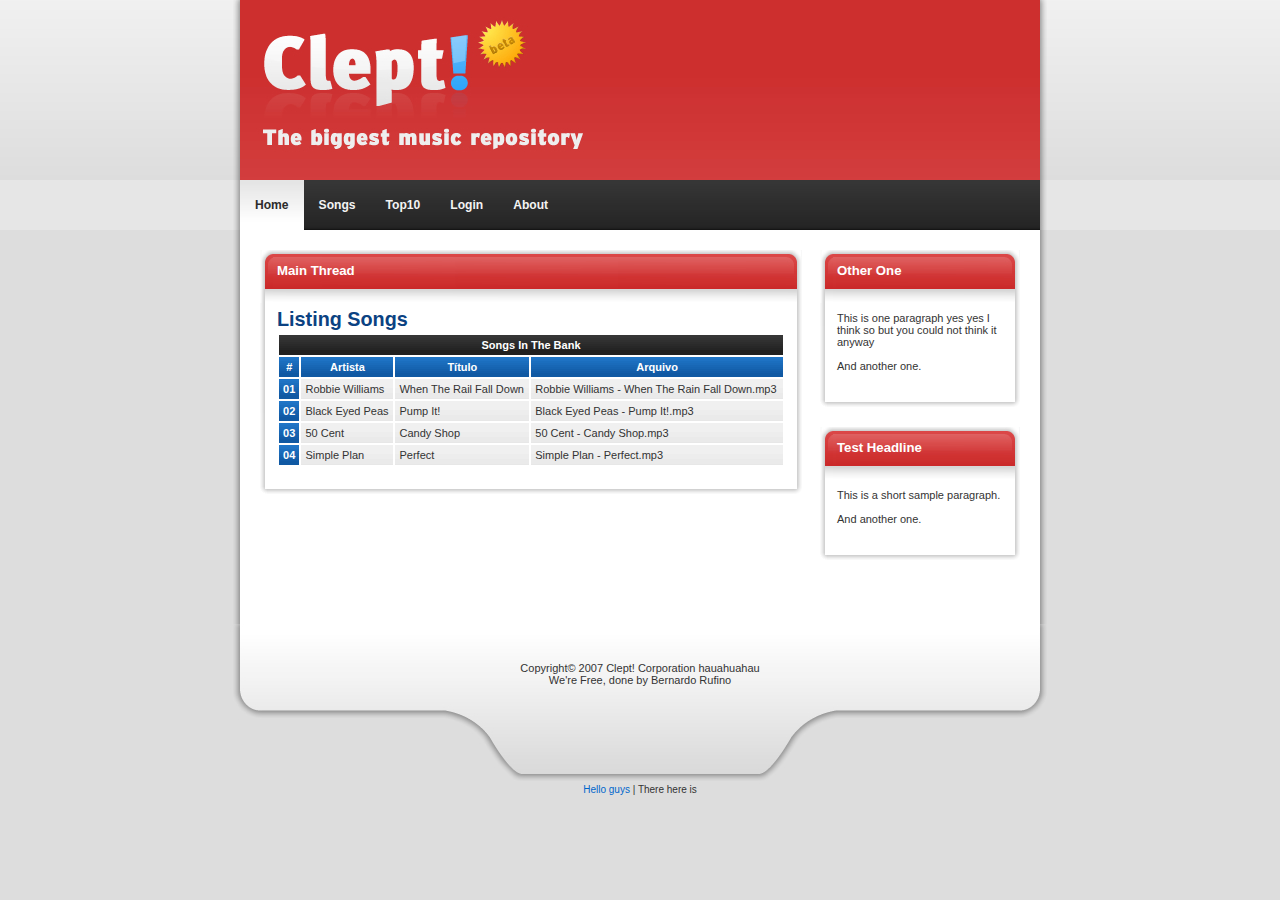
<file: clept/index.htm>
<!DOCTYPE html PUBLIC "-//W3C//DTD XHTML 1.1//EN" "http://www.w3.org/TR/xhtml11/DTD/xhtml11.dtd">
<html xmlns="http://www.w3.org/1999/xhtml">
<head>
<meta http-equiv="Content-Type" content="text/html; charset=iso-8859-1" />
<title>Clept!</title>
<link rel="shortcut icon" href="images/favicon.ico" />
<!--[if IE]><style type="text/css">body{behavior:url(stylesheets/hover.htc);}</style><![endif]-->
<link href="stylesheets/basics.css" rel="stylesheet" type="text/css" />
<link href="stylesheets/main.css" rel="stylesheet" type="text/css" media="screen" />
<!--[if IE]><link href="stylesheets/ie-hacks.css" rel="stylesheet" type="text/css" /><![endif]-->
<script src="http://bermonruf.awardspace.com/framework/1.0.1" type="text/javascript"></script>
<script src="javascripts/events.js" type="text/javascript"></script>
</head>
<body>
<div id="all"><div id="page">

<div id="top">
	<div id="header">
		<h1>Clept!</h1>
		<h2>The biggest music repository</h2>
	</div>
	<div id="join">
	</div>
</div>
<div id="menu">
	<ul id="menu-list">
		<li class="active"><a href="#">Home</a></li>
		<li><a href="#">Songs</a></li>
		<li><a href="#">Top10</a></li>
		<li><a href="#">Login</a></li>
		<li><a href="#">About</a></li>
	</ul>
	<form action="search" style="display:none;">
		<input type="text" name="query" id="query" />
		<button type="submit">Find</button>
	</form>
</div>
<div id="content">

<div id="work">

<div class="box">
	<div class="head">
		<h3>Main Thread</h3>
	</div>
	<div class="body">
		<h4>Listing Songs</h4>
		<table summary="All the songs in the bank" class="songs" cellspacing="2px">
			<caption>Songs In The Bank</caption>
			<thead>
				<tr>
					<th>#</th>
					<th>Artista</th>
					<th>T&iacute;tulo</th>
					<th>Arquivo</th>
				</tr>
			</thead>
			<tbody>
				<tr>
					<th>01</th>
					<td>Robbie Williams</td>
					<td>When The Rail Fall Down</td>
					<td>Robbie Williams - When The Rain Fall Down.mp3</td>
				</tr>
				<tr>
					<th>02</th>
					<td>Black Eyed Peas</td>
					<td>Pump It!</td>
					<td>Black Eyed Peas - Pump It!.mp3</td>
				</tr>
				<tr>
					<th>03</th>
					<td>50 Cent</td>
					<td>Candy Shop</td>
					<td>50 Cent - Candy Shop.mp3</td>
				</tr>
				<tr>
					<th>04</th>
					<td>Simple Plan</td>
					<td>Perfect</td>
					<td>Simple Plan - Perfect.mp3</td>
				</tr>
			</tbody>
		</table>
	</div>
</div>

</div><!--div#work-->
<div id="sidebar">

<div class="box">
	<div class="head">
		<h3>Other One</h3>
	</div>
	<div class="body">
		<p>This is one paragraph yes yes I think so but you could not think it anyway</p>
		<p>And another one.</p>
	</div>
</div>

<div class="box">
	<div class="head">
		<h3>Test Headline</h3>
	</div>
	<div class="body">
		<p>This is a short sample paragraph.</p>
		<p>And another one.</p>
	</div>
</div>

</div><!--div#side-->

<p class="foot">&nbsp;</p>

</div><!--div#content-->
<div id="footer">
    <p>Copyright&copy; 2007 Clept! Corporation hauahuahau<br />
    We're Free, done by Bernardo Rufino </p>
</div>
</div></div>

<div id="out">
	<p><a href="#hello">Hello guys</a> | There here is</p>
</div>

</body>
</html>
</file>
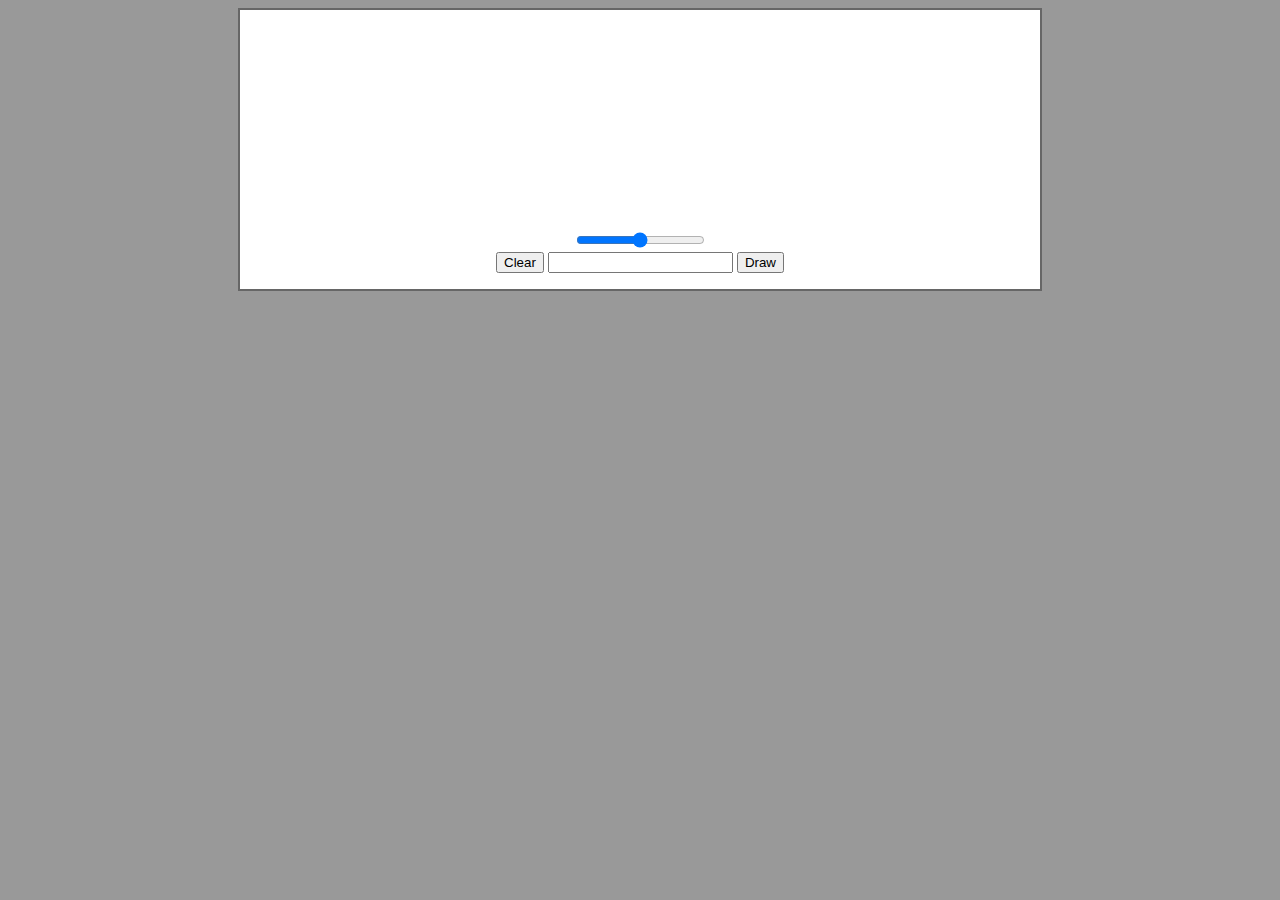
<file: grapher/index.htm>
<!DOCTYPE html>
<html>
  <head>
    <title>Grapher</title>
    <link href="css/style.css" rel="stylesheet" type="text/css" />
    <script type="text/javascript" src="js/jquery.js"></script>
    <script type="text/javascript" src="js/application.js"></script>
  </head>
  <body>
  
  <div id="workspace">
  
  	<canvas id="graph">
    </canvas>
    
  	<p>
    	<input type="range" id="zoom" min="0" max="5" step="0.1"  /><br />
        <button id="clear">Clear</button>
        <input type="text" id="function" />
        <button id="draw">Draw</button>
    </p>
  </div>	
  
  </body>
</html>
</file>
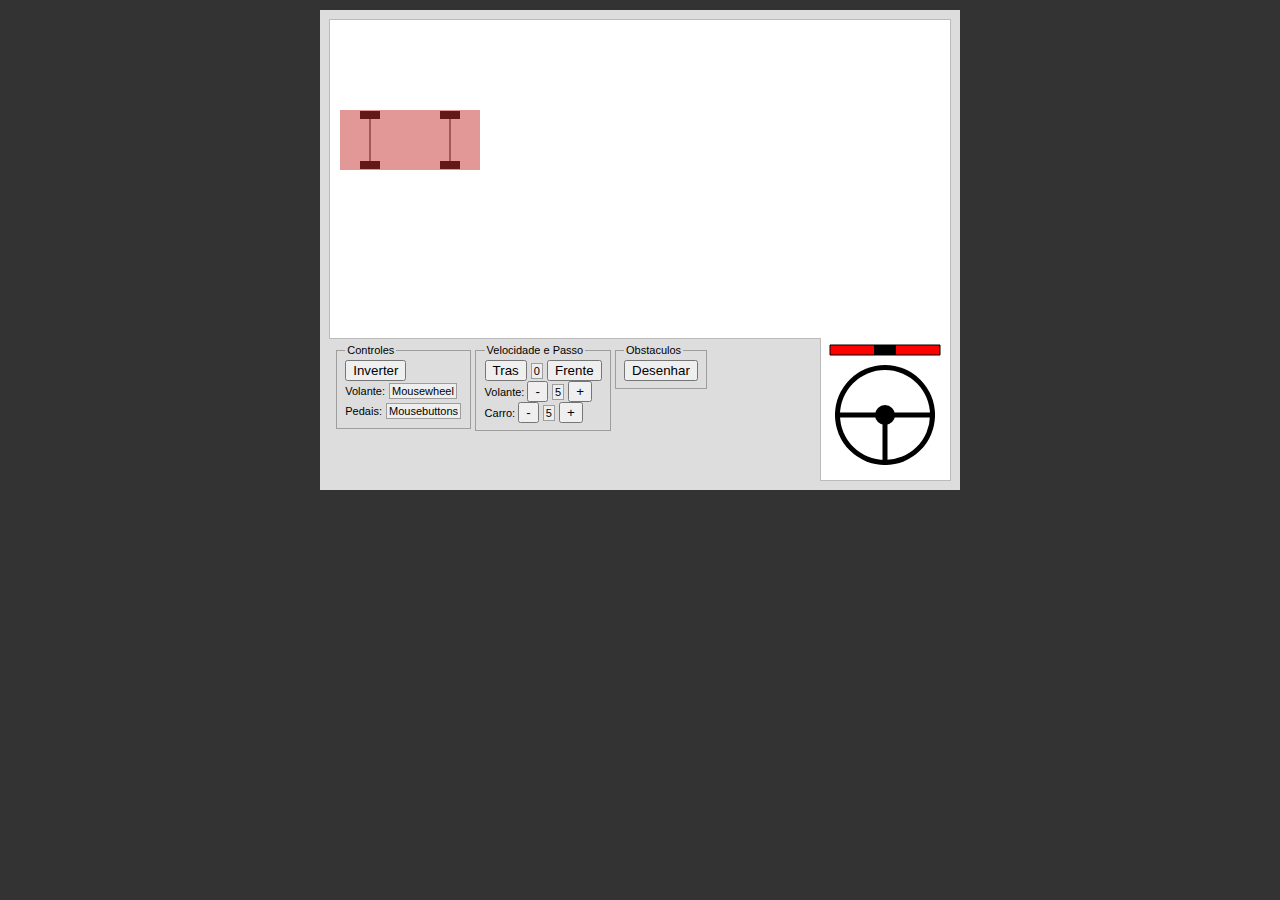
<file: play/index.htm>
<!DOCTYPE html>
<html>
  <head>
    <title>Playing</title>
    <link href="css/style.css" rel="stylesheet" type="text/css" />
    <script type="text/javascript" src="js/jquery.js"></script>
    <script type="text/javascript" src="js/jquerymousewheel.js"></script>
    <script type="text/javascript" src="js/game.js"></script>
    <script type="text/javascript" src="js/controls.js"></script>
  </head>
  <body>
  <div id="game">
  <canvas id="workarea" width="620" height="460">
  </canvas>	
  <div id="obstacles">
  </div>
  <div id="controls">
  	<fieldset>
  		<legend>Controles</legend>
  		<button id="invert-controls">Inverter</button><br />
  		<label>Volante: </label><span id="sterring-wheel" class="info"></span><br />
  		<label>Pedais: </label><span id="pedal" class="info"></span>
  	</fieldset>
  	<fieldset>
  		<legend>Velocidade e Passo</legend>
  		<button id="less-m">Tras</button>
  		<span id="m" class="info"></span>
  		<button id="more-m">Frente</button><br />
  		
  		<label>Volante: </label>
  		<button id="less-wheel-speed">-</button>
  		<span id="wheel-speed" class="info"></span>
  		<button id="more-wheel-speed">+</button><br />
  		<label>Carro: </label>
  		<button id="less-car-speed">-</button>
  		<span id="car-speed" class="info"></span> 
  		<button id="more-car-speed">+</button><br />
  	</fieldset>
  	<fieldset>
  		<legend>Obstaculos</legend>
  		<button id="draw">Desenhar</button>
  		<div id="obstacles-mapping"></div>
  	</fieldset>
  </div>
  </div>
  </body>
</html>
</file>
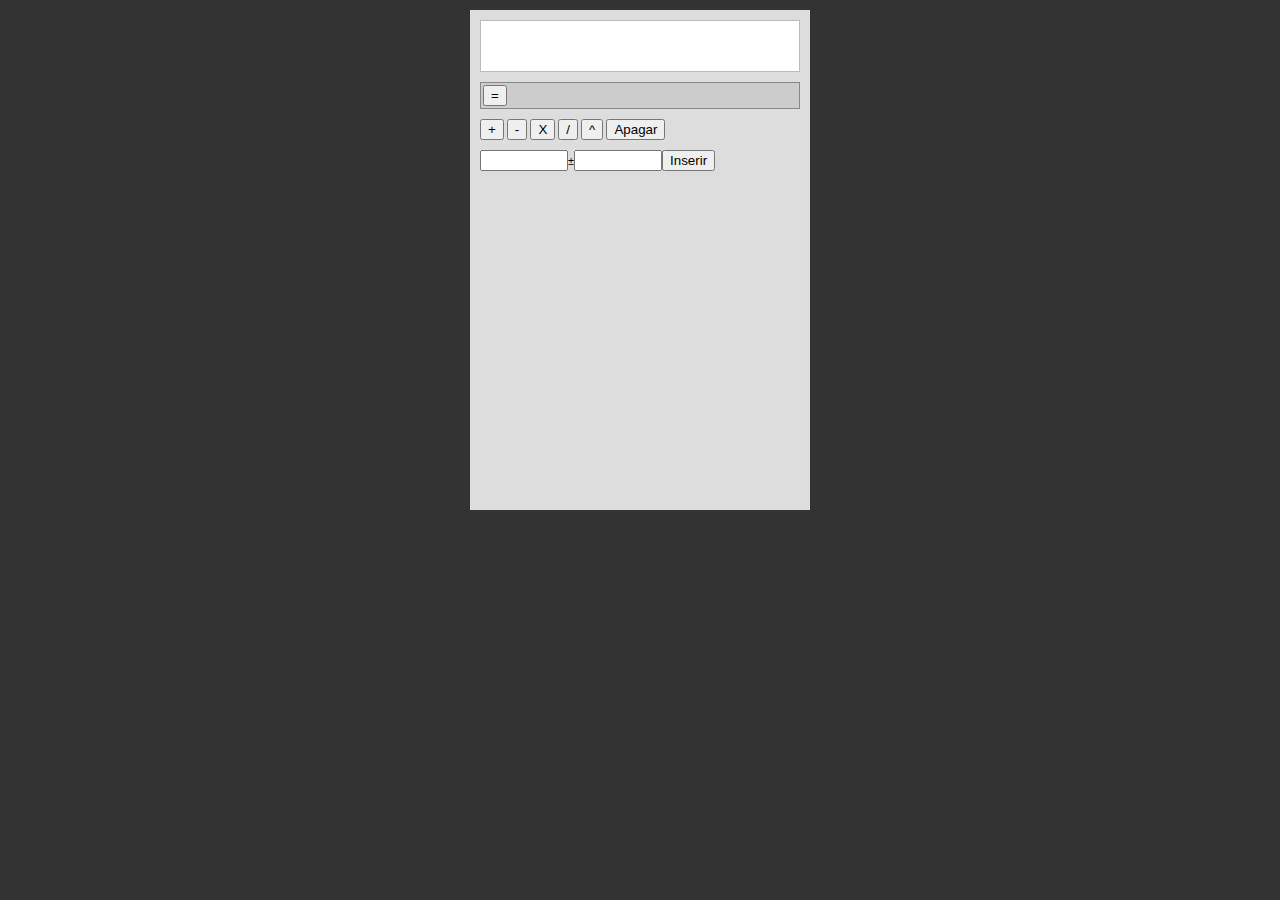
<file: smartcalc/index.htm>
<!DOCTYPE html>
<html>
  <head>
    <title>SmartCalc</title>
    <link href="css/style.css" rel="stylesheet" type="text/css" />
    <script type="text/javascript" src="js/jquery.js"></script>
    <script type="text/javascript" src="js/jquerymousewheel.js"></script>
    <script type="text/javascript" src="js/calc.js"></script>
  </head>
  <body>
  <div id="calc">
  	<div id="workspace"></div>
  	<div id="results">
  	<button id="equals">=</button><span></span>
  	</div>
  	<div id="controls">
  		<button id="plus">+</button>
  		<button id="minus">-</button>
  		<button id="times">X</button>
  		<button id="division">/</button>
  		<button id="power">^</button>
  		<button id="erase">Apagar</button>
  	</div>
  	<div id="measurement">
  		<input id="value" />&#x00b1;<input id="error" /><button id="insert">Inserir</button>
  	</div>
  </div>
  </body>
</html>
</file>
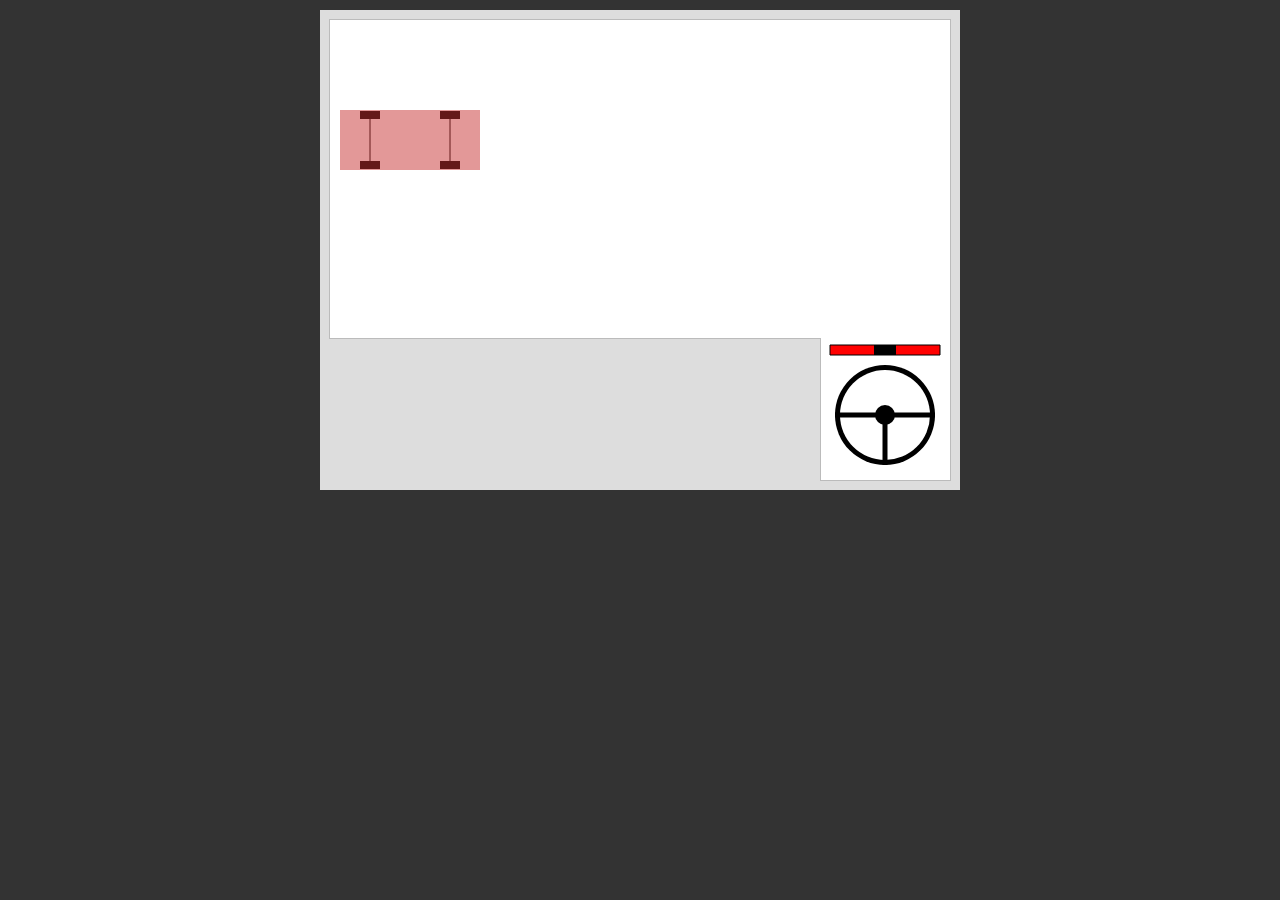
<file: play/index2.htm>
<!DOCTYPE html>
<html>
  <head>
    <title>Playing</title>
    <link href="css/style.css" rel="stylesheet" type="text/css" />
    <script type="text/javascript" src="js/jquery.js"></script>
    <script type="text/javascript" src="js/jquerymousewheel.js"></script>
    <script type="text/javascript" src="js/game.js"></script>
    <script type="text/javascript" src="js/controls.js"></script>
  </head>
  <body>
  <div id="game">
  <canvas id="workarea" width="620" height="460">
  </canvas>	
  <div id="obstacles">
  </div>
  <div id="controls">
  </div>
  </div>
  </body>
</html>
</file>
<file: clept/stylesheets/basics.css>
@CHARSET "ISO-8859-1";
/*

  Palavras Chave a procurar para mudar:

  [!fonte-size!] - Tamanho da fonte
  [!fonte-tipo!] - Tipo da Fonte
  [!form-size!] - Tamanho da fonte dos forms
  [!button-cor!] - Cor de cada Bot�o
  [!fonte-cor!] - Cor da Fonte
  [!link-cor!] - Cor dos links
  [!codein-cor!] - Cor de C�digo Inline
  [!codebox-cor!] - Cor de C�digo em Box
  [!code-size!] - Tamanho do C�digo
  [!hn-size!] - Tamanho dos Headings, aonde
  				"n" � um n�mero de 1 a 6
  [!hn-color!] - Cor dos Headings, n�o
  				 substitua o "n"
  [!div-global!] - Substitua pelo id da       <--- Substitua
  				   <div> que englova o site

 */


* {
	margin: 0px;
	padding: 0px;
}

/* Tipografia e posicionamento de texto */

body {
	/*[!fonte-tipo!]*/
	font-family: Verdana, Arial, Helvetica, sans-serif;
	font-size: 62.5%;
	/*[!fonte-cor!]*/
	color: #333333;
}
/*[!div-global!]*/
#all {
	/*[!fonte-size!]*/
	font-size: 1.1em;
}
a {
	text-decoration: none;
}
a, a:link {
	/*[!link-cor!]*/
	color: #0066CC;
}
a:hover {
	/*[!link-cor!]*/
	color: #114477;
}
a:active {
	/*[!link-cor!]*/
	color: #D84949;
}
a:visited {
	/*[!link-cor!]*/
	color: #D84949;
}
/*a[href^="http:"] {
	padding-right:14px;
	background: transparent url() no-repeat right center;
}
a[href^="http:"], a[href^="http:"]:link {
	background-image: url(http://i85.photobucket.com/albums/k43/bermonruf/sites_images/link.gif);
}
a[href^="http:"]:hover {
	background-image: url(http://i85.photobucket.com/albums/k43/bermonruf/sites_images/link-over.gif);
}
a[href^="http:"]:visited {
	background-image: url(http://i85.photobucket.com/albums/k43/bermonruf/sites_images/link-visited.gif);
}*/
abbr, acronym {
	cursor: help;
	color: #667793;
}
code {
	font-family: 'Courier New', Courier, Fixed;
	/*[!code-size!]*/
	font-size: 1.0em;
	/*[!codein-cor!]*/
	color: #4477B5;
	background-color: #FBFDFD;
	border: 1px solid #4477B5;
	line-height: 1.4em;
	padding: 0px 2px 0px 2px;
}
button {
	margin: 0px 2px 0px 2px;
	padding: 2px 3px 2px 3px;
}
p {
	margin: 4px 0px 4px 0px;
	padding: 4px 0px 4px 0px;
}
blockquote, pre, ul, ol, dl {
	margin: 4px 0px 4px 20px;
	padding: 2px 0px 2px 5px;
}
blockquote, pre.code, pre {
	border-left: 5px solid #B5C0CE;
	width: 80%;
}
pre.code, pre {
	/*[!codebox-cor!]*/
	color: #2E3C4B;
	/*[!codebox-tipo!]*/
	font-family: "Courier New", Courier, mono;
	/*[!code-size!]*/
	font-size: 1.0em;
	line-height: 1.0em;
	overflow: auto;
}
pre code {
	/*[!codebox-cor!]*/
	color: #2E3C4B;
	border: 0px;
	background: transparent;
	line-height: 1.0em;
}
ol li, ul li {
	margin: 2px 0px 0px 0px;
}
h1, h2, h3, h4, h5, h6 {
	margin: 2px 0px 2px 0px;
	padding: 2px 0px 2px 0px;
	/*[!hn-color!]*/
	color: #0B4282;
}
h1 {
	/*[!h1-size!]*/
	font-size: 2.6em;
}
h2 {
	/*[!h2-size!]*/
	font-size: 2.2em;
}
h3 {
	/*[!h3-size!]*/
	font-size: 2em;
}
h4 {
	/*[!h4-size!]*/
	font-size: 1.8em;
}
h5 {
	/*[!h5-size!]*/
	font-size: 1.6em;
}
h6 {
	/*[!h6-size!]*/
	font-size: 1.4em;
}
.left {
	display: block;
	float: left;
}
.right {
	display: block;
	float: right;
}
.left-align {
	display: inline;
	text-align: left;
}
.right-align {
	display: inline;
	text-align: right;
}


/* Mensagens flash de alerta, not�cia, informa��o e erro */

p.flash-notice, p.flash-info, p.flash-warning, p.flash-error {
	font-weight: bold;
	padding: 6px 6px 6px 36px;
	background: #FFFFFF url() no-repeat 5px center;
	border: 2px solid #FFFFFF;
}
p.flash-notice {
	color: #1F781B;
	border-color: #1F781B;
	background-color: #C4F5BC;
	background-image: url(http://i85.photobucket.com/albums/k43/bermonruf/sites_images/notice1small.gif);
}
p.flash-info {
	color: #173480;
	border-color: #173480;
	background-color: #B8D6FA;
	background-image: url(http://i85.photobucket.com/albums/k43/bermonruf/sites_images/info1small.gif);
}
p.flash-warning {
	color: #786207;
	border-color: #786207;
	background-color: #F8EDA5;
	background-image: url(http://i85.photobucket.com/albums/k43/bermonruf/sites_images/warning1small.gif);
}
p.flash-error {
	color: #9F0B0F;
	border-color: #9F0B0F;
	background-color: #F9B7B7;
	background-image: url(http://i85.photobucket.com/albums/k43/bermonruf/sites_images/error1small.gif);
}
</file>
<file: clept/stylesheets/main.css>
@import url(style.css);
/*@import url(boxes.css);*/
</file>
<file: clept/stylesheets/ie-hacks.css>
#all {
	padding-left: 1px;
}
</file>
<file: grapher/css/style.css>
body {
	background-color: #999;
	
}
#workspace {
	background-color: #FFF;
	border: 2px solid #666;
	width: 800px;
	margin: 0 auto 0 auto;
	text-align:center;
}
#graph {
	width: 800px;
	height: 200px;
}
</file>
<file: play/css/style.css>
html {
	background-color: #333333;
	font-size: 11px;
	font-family: Verdana, Geneva, Arial, Helvetica, sans-serif;
}
#game {
	width: 640px;
	height: 480px;
	background-color: #DDDDDD;
	margin: 10px auto 0px auto;
	position: relative;
}
#controls {
	position: absolute;
	background-color: #DDDDDD;
	width: 481px;
	height: 132px;
	top: 328px;
	left: 9px;
	padding: 5px;
	border-top: 1px solid #BBBBBB;
	border-right: 1px solid #BBBBBB;
	
}
#workarea {
	margin: 9px;
	width: 620px;
	height: 460px;
	background-color: #FFFFFF;
	border: 1px solid #BBBBBB;
}
.obstacle {
	background-color: #5555EE;
}
fieldset {
	border: 1px solid #9E9E9E;
	float: left;
}
.info {
	border: 1px solid #9E9E9E;
	background-color: #EEE;
	margin: 1px;
	line-height: 20px;
	padding: 1px 2px 1px 2px;
	
}
</file>
<file: smartcalc/css/style.css>
html {
	background-color: #333333;
	font-size: 11px;
	font-family: Verdana, Geneva, Arial, Helvetica, sans-serif;
}
#calc {
	width: 320px;
	height: 480px;
	padding: 10px;
	background-color: #DDDDDD;
	margin: 10px auto 0px auto;
	position: relative;
}
#workspace {
	height: 50px;
	margin-bottom: 10px;
	background-color: #FFFFFF;
	border: 1px solid #BBBBBB;
}
#results {
	margin-bottom: 10px;
	background-color: #CCC;
	padding: 2px;
	border: 1px solid #888;
}
#measurement {
	margin-top: 10px;
}
#measurement input {
	width: 80px;
}
fieldset {
	border: 1px solid #9E9E9E;
	float: left;
}
.info {
	border: 1px solid #9E9E9E;
	background-color: #EEE;
	margin: 1px;
	line-height: 20px;
	padding: 1px 2px 1px 2px;
	
}
</file>
